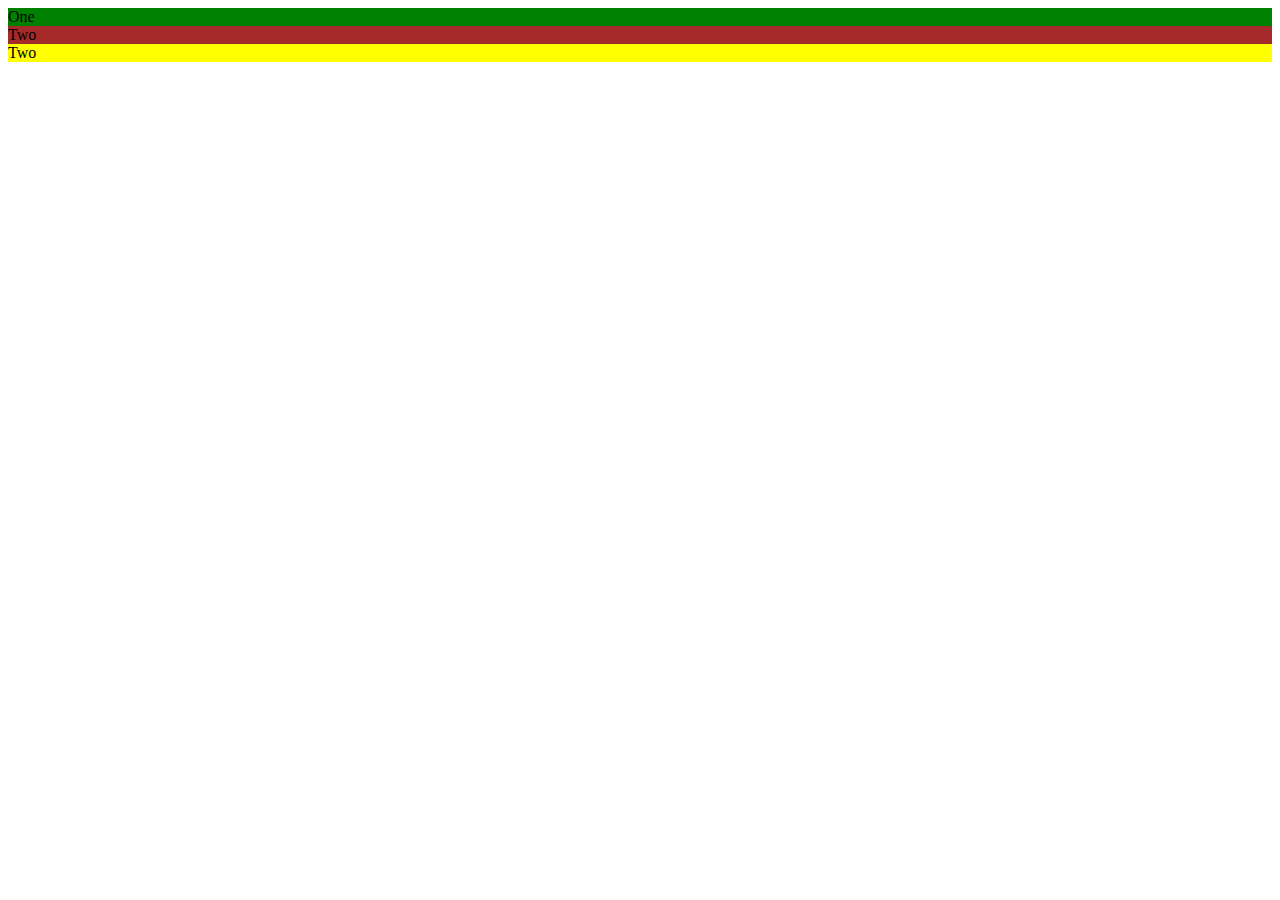
<file: Artpage/bootstrap/Simplebootstrap.html>
<!DOCTYPE html>
<html lang="en">
<head>
    <meta charset="UTF-8">
    <title>Title</title>
    <meta name="viewport" content="width=device-width, initial-scale=1.0">
<!--  link to bootstrap -->
  <link href="https://cdn.jsdelivr.net/npm/bootstrap@5.3.0-alpha1/dist/css/bootstrap.min.css" rel="stylesheet" integrity="sha384-GLhlTQ8iRABdZLl6O3oVMWSktQOp6b7In1Zl3/Jr59b6EGGoI1aFkw7cmDA6j6gD" crossorigin="anonymous">

    <style>
        #one {
            background-color: red;
        }
          #two {
            background-color: yellow;
        }
            #three {
            background-color: green;
        }
    </style>
</head>
<body>

<!-- In this example, 3 equal widths columns , we have a targeted device screen , grid and flexbox concepts -->
<!-- the container classes in bootstrap , have two flavours -->
<!-- container , container-fluid : center the content and horizontally pad the side content -->
<div class="container-fluid">
    <div class="row">

        <div class="col-sm" id="one">
<!--            inner grid -->
            <div class="container">
                 <div class="row">
                     <div class="col" style="background-color: green;">
                         One
                     </div>
                     <div class="col" style="background-color: brown;">
                         Two
                     </div>
                 </div>
            </div>

<!--            end of inner grid -->
        </div>
        <div class="col-sm" id="two">Two</div>
    </div>

</div>

<script src="https://cdn.jsdelivr.net/npm/bootstrap@5.3.0-alpha1/dist/js/bootstrap.bundle.min.js" integrity="sha384-w76AqPfDkMBDXo30jS1Sgez6pr3x5MlQ1ZAGC+nuZB+EYdgRZgiwxhTBTkF7CXvN" crossorigin="anonymous"></script>
</body>
</html>
</file>
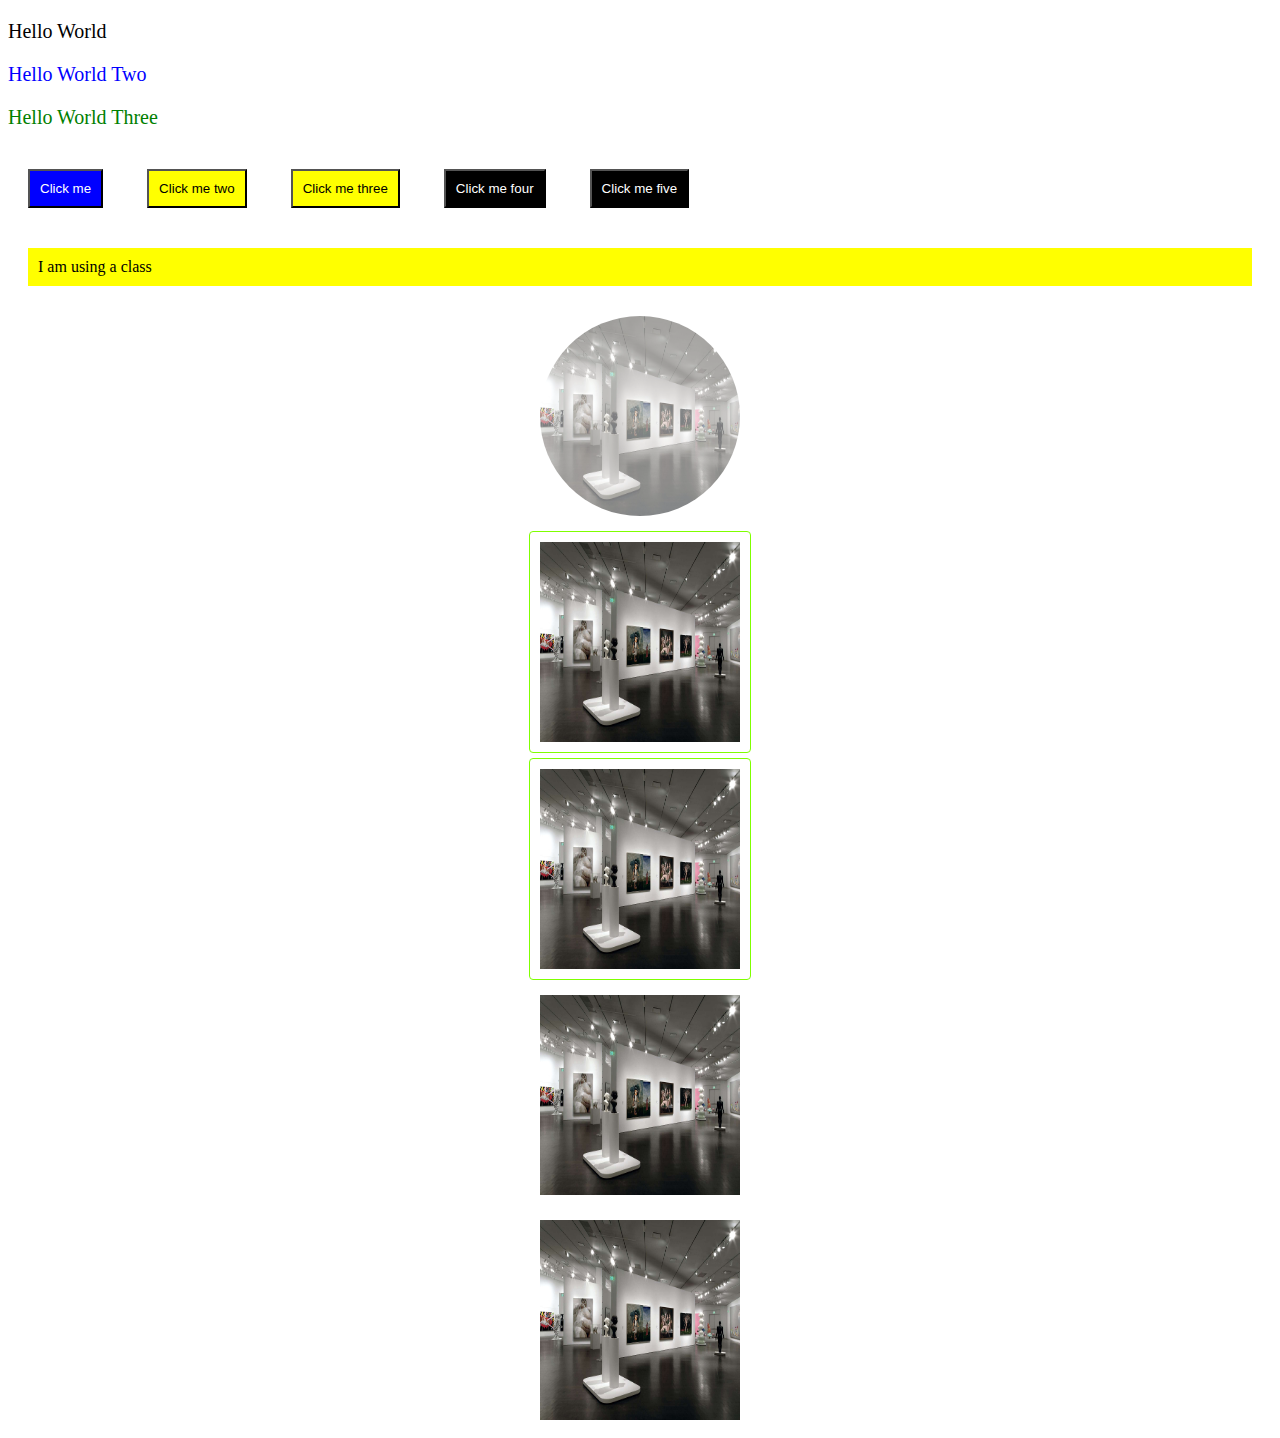
<file: Artpage/public/layout.html>
<!DOCTYPE html>
<html lang="en">
<head>
    <meta charset="UTF-8">
    <title>Title</title>
    <link rel="stylesheet" href="../css/styles.css">
    <style>
        button {
            background-color:black ;
            color: white;
            padding: 10px;
            margin: 20px;
        }

         #button1 {
            background-color:blue ;
            color: white;
            padding: 10px;
            margin: 20px;
        }
        .myfirstclass {
            background-color:yellow ;
            color: black;
            padding: 10px;
            margin: 20px;
        }

        /* This is a comments in CSS */
    </style>

</head>
<body>
<p style="color:black;font-size: 20px">Hello World</p>
<p style="color:blue;font-size: 20px">Hello World Two</p>
<p style="color:green;font-size: 20px">Hello World Three</p>

<button id="button1"> Click me</button>
<!--styled using attributes-->
<button class="myfirstclass"> Click me two</button>
<button class="myfirstclass"> Click me three</button>
<!--styled using tag-->
<button> Click me four</button>
<button> Click me five</button>
<p class="myfirstclass">I am using a class</p>

<!--Circle image-->
<img src="../assets/img.png" height="200" width="200" id="image1"/>
<!--Thumbnail-->
<img src="../assets/img.png" height="200" width="200" class="image2"/>
<img src="../assets/img.png" height="200" width="200" class="image2"/>
<!--position at the center and make opacity/blur-->
<img src="../assets/img.png" height="200" width="200"/>
<img src="../assets/img.png" height="200" width="200"/>

</body>
</html>
</file>
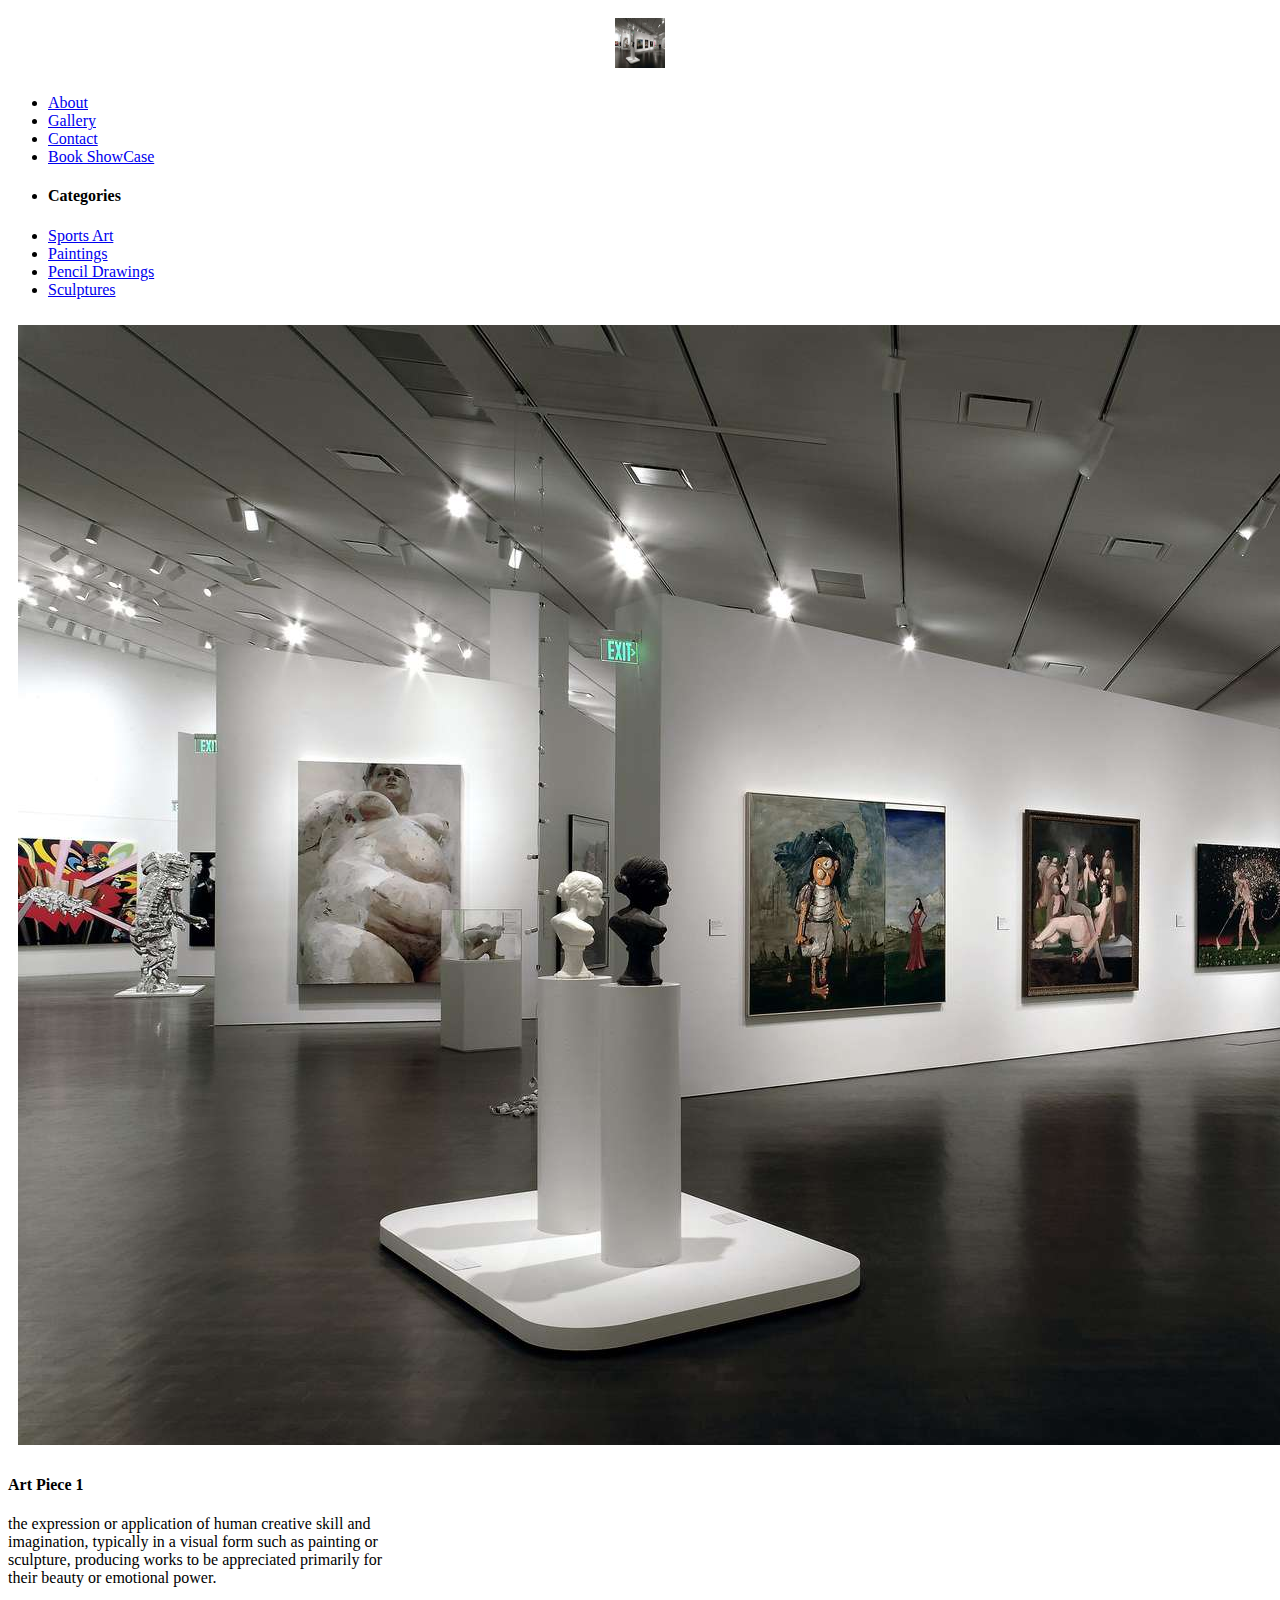
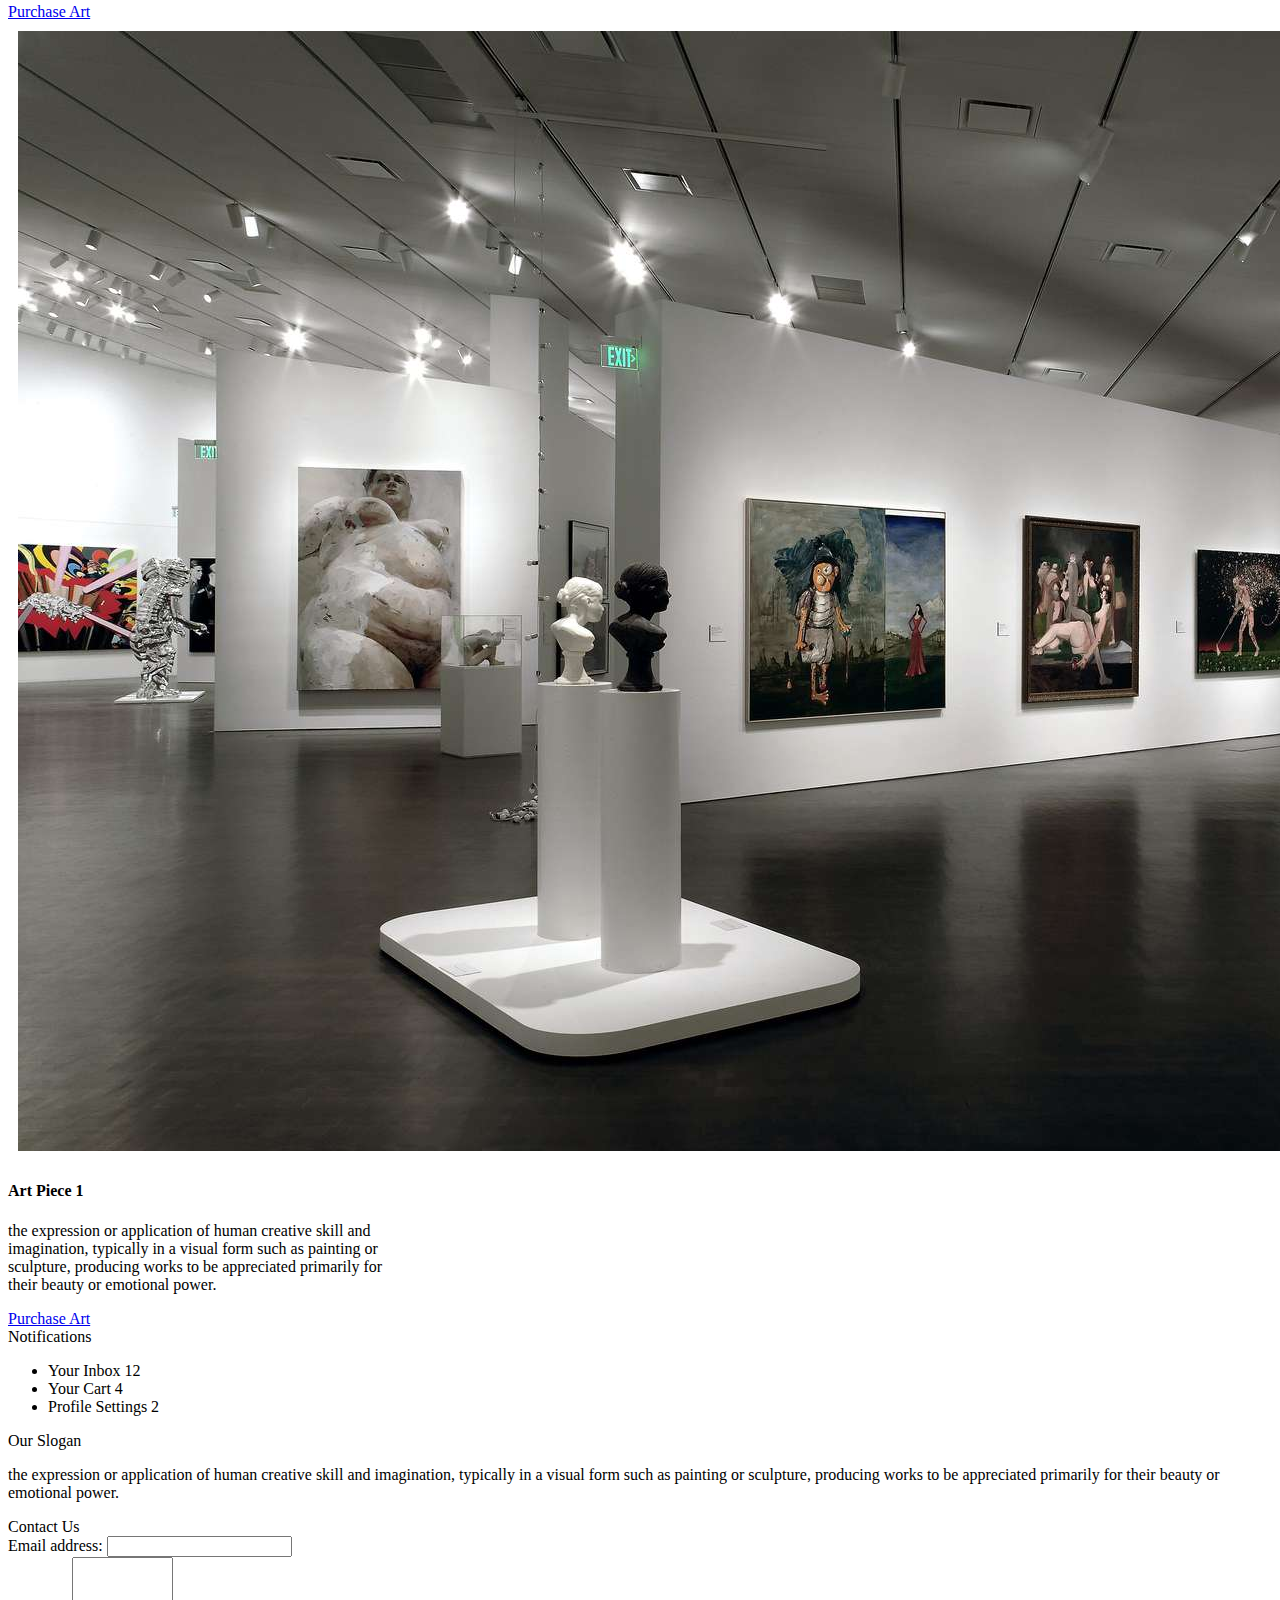
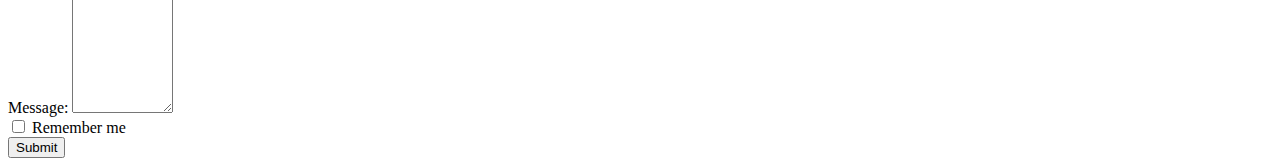
<file: Artpage/public/layouts/ArtlandingBS.html>
<!DOCTYPE html>
<html lang="en">
<head>
    <meta charset="UTF-8">
     <meta name="viewport" content="width=device-width, initial-scale=1.0">
    <title>Landing page with Bootstrap.</title>
    <link href="https://cdn.jsdelivr.net/npm/bootstrap@5.3.0-alpha1/dist/css/bootstrap.min.css" rel="stylesheet" integrity="sha384-GLhlTQ8iRABdZLl6O3oVMWSktQOp6b7In1Zl3/Jr59b6EGGoI1aFkw7cmDA6j6gD" crossorigin="anonymous">
    <link rel="stylesheet" href="../../css/styles.css">




</head>
<body>

   <div class="container-fluid">
      <div class="row">
          <div class="col-sm-1 col-md-1 col-lg-1 col-xl-1">
            <img src="../../assets/img.png" height="50" width="50"/>
          </div>
          <div class="col-sm-11 col-md-11 col-lg-11 col-xl-11">
<!--              make a copy of nav from index.html-->
                  <nav class="navbar navbar-expand-sm justify-content-center">

            <div class="container-fluid">
                <!-- Links -->
                <ul class="navbar-nav">
                    <li class="nav-item">
                        <a class="nav-link" href="#">About</a>
                    </li>
                    <li class="nav-item">
                        <a class="nav-link" href="#">Gallery</a>
                    </li>
                    <li class="nav-item">
                        <a class="nav-link" href="#">Contact</a>
                    </li>
                    <li class="nav-item">
                        <a class="nav-link" href="#">Book ShowCase</a>
                    </li>
                </ul>
            </div>

        </nav>
          </div>

      </div>
   </div>
   <div class="container-fluid">
      <div class="row">
          <div class="col-sm-4 col-md-4 col-lg-4 col-xl-4">
              <nav class="navbar justify-content-center">
            <div class="container-fluid">
                <!-- Links -->
                <ul class="navbar-nav">
                    <li class="nav-item">
                        <h4>Categories</h4>
                    </li>
                    <li class="nav-item">
                        <a class="nav-link" href="#">Sports Art</a>
                    </li>
                    <li class="nav-item">
                        <a class="nav-link" href="#">Paintings</a>
                    </li>
                    <li class="nav-item">
                        <a class="nav-link" href="#">Pencil Drawings</a>
                    </li>
                    <li class="nav-item">
                        <a class="nav-link" href="#">Sculptures</a>
                    </li>
                </ul>
            </div>
        </nav>

          </div>
          <div class="col-sm-4 col-md-4 col-lg-4 col-xl-4">
               <div class="card" style="width:400px">


                   <img class="card-img-top" src="../../assets/img.png"/>
                   <div class="card-body">
                    <h4 class="card-title">Art Piece 1</h4>
                    <p class="card-text">the expression or application of human creative skill and imagination, typically in a visual form such as painting or sculpture,
                        producing works to be appreciated primarily for their beauty or emotional power.</p>
                    <a href="#" class="btn btn-warning">Purchase Art</a>
                </div>
            </div>

      </div>

           <div class="col-sm-4 col-md-4 col-lg-4 col-xl-4">
           <div class="card" style="width:400px">
               <img class="card-img-top" src="../../assets/img.png"/>

               <div class="card-body">
                    <h4 class="card-title">Art Piece 1</h4>
                    <p class="card-text">the expression or application of human creative skill and imagination, typically in a visual form such as painting or sculpture,
                        producing works to be appreciated primarily for their beauty or emotional power.</p>
                    <a href="#" class="btn btn-warning">Purchase Art</a>
                </div>
            </div>

   </div>
      </div>
   </div>
   <div class="container-fluid">
      <div class="row">
          <div class="col-sm-12 col-md-12 col-lg-12 col-xl-12">
              <div class="alert alert-danger">
  Notifications
</div>
    <ul class="list-group">
        <li class="list-group-item d-flex justify-content-between list-group-item-success align-items-center">
            Your Inbox
            <span class="badge bg-primary rounded-pill">12</span>
        </li>
        <li class="list-group-item d-flex justify-content-between list-group-item-warning align-items-center">
            Your Cart
            <span class="badge bg-primary rounded-pill">4</span>
        </li>
        <li class="list-group-item d-flex justify-content-between align-items-center">
            Profile Settings
            <span class="badge bg-primary rounded-pill">2</span>
        </li>
    </ul>
          </div>
          <div class="container-fluid">
      <div class="row">
          <div class="col-sm-12 col-md-12 col-lg-12 col-xl-12">
               <div class="alert alert-success">
  Our Slogan
</div>
    <p>the expression or application of human creative skill and imagination, typically in a visual form such as painting or sculpture,
        producing works to be appreciated primarily for their beauty or emotional power.</p>

          </div>
          <div class="container-fluid">
      <div class="row">
          <div class="col-sm-12 col-md-12 col-lg-12 col-xl-12">
              <div class="alert alert-info">
  Contact Us
</div>
    <form>
        <div class="form-group">
            <label for="email">Email address:</label>
            <input type="email" class="form-control" id="email">
        </div>
        <div class="form-group">
            <label for="message">Message:</label>
            <textarea type="text" class="form-control" id="message" rows="10" cols="10"></textarea>
        </div>
        <div class="checkbox">
            <label><input type="checkbox"> Remember me</label>
        </div>
        <button type="submit" class="btn btn-success">Submit</button>
    </form>

          </div>







<script src="https://cdn.jsdelivr.net/npm/bootstrap@5.3.0-alpha1/dist/js/bootstrap.bundle.min.js" integrity="sha384-w76AqPfDkMBDXo30jS1Sgez6pr3x5MlQ1ZAGC+nuZB+EYdgRZgiwxhTBTkF7CXvN" crossorigin="anonymous"></script>
</body>
</html>
</file>
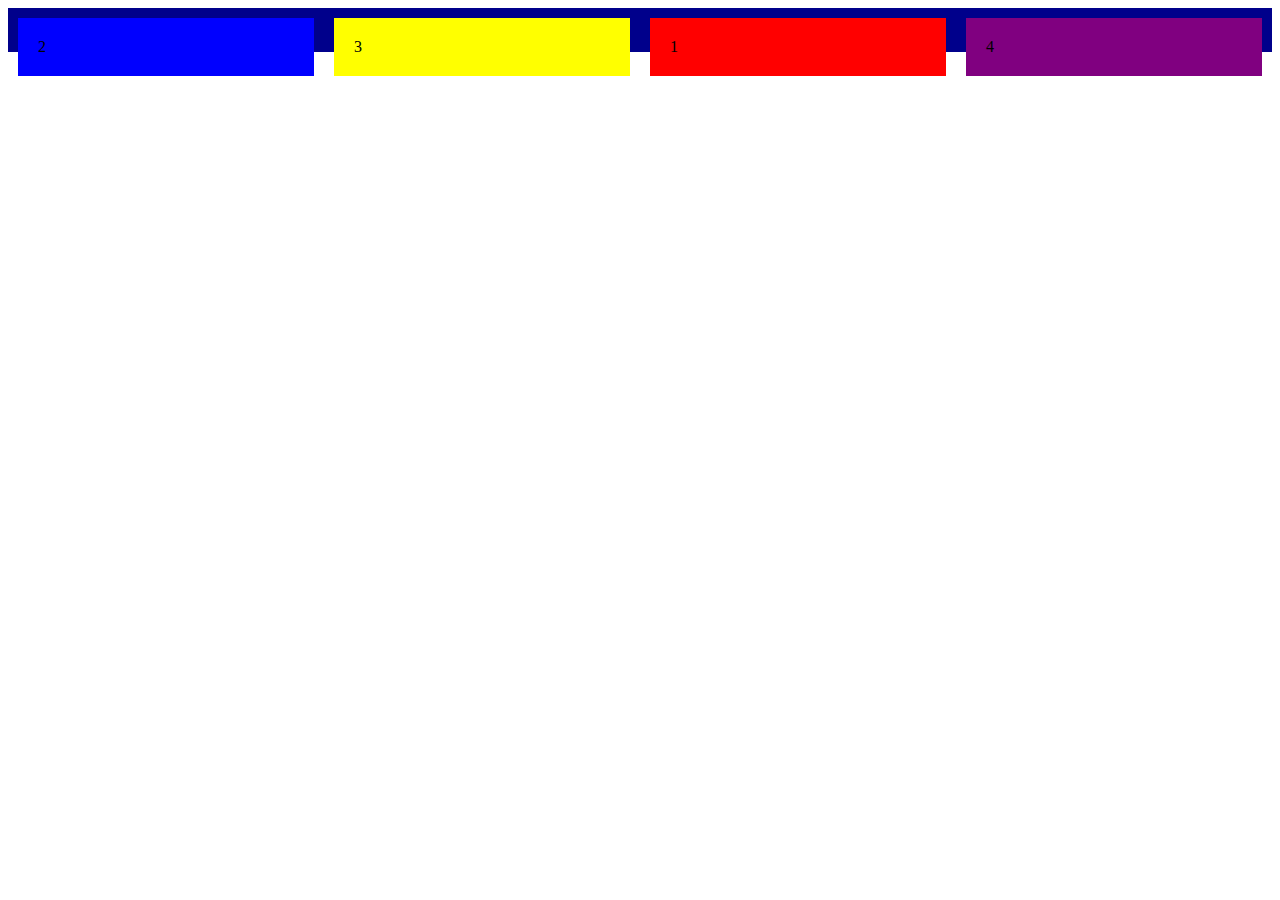
<file: Artpage/public/layouts/Flexlayout.html>
<!DOCTYPE html>
<html lang="en">
<head>
    <meta charset="UTF-8">
    <title>FlexBox</title>
    <meta name="viewport" content="width=device-width, initial-scale=1.0">
    <style>
        .Flex-container{
            display: flex;
            flex-direction: column;
            flex-wrap: wrap;
            justify-content: stretch;
            align-items: stretch;
            background-color: darkblue;
            height: 44px;
        }
       /* .Flex-container > div {
            background-color: red;
            margin: 10px;
            padding: 20px;
            font-size: 30px;
        } */
        #Item1 {
            background-color: red;
            padding: 20px;
            margin: 10px ;
                   order: 3;
        }
        #Item2 {
            background-color:blue ;
            padding: 20px ;
            margin:10px ;
                order: 1;
        }
        #Item3 {
            background-color:yellow ;
            padding:20px ;
            margin:10px ;
                order: 2;
        }
        #Item4 {
            background-color:purple ;
            padding:20px ;
            margin:10px ;
                order: 4;
        }

         @media only screen and (max-width: 600px) {
             .Flex-container {
                 display: flex;
                 flex-direction: column;
             }
         }

    </style>
</head>
<body>
<div class="Flex-container">
    <div id="Item1">1</div>
    <div id="Item2">2</div>
    <div id="Item3">3</div>
    <div id="Item4">4</div>

</div>



</body>


</html>
</file>
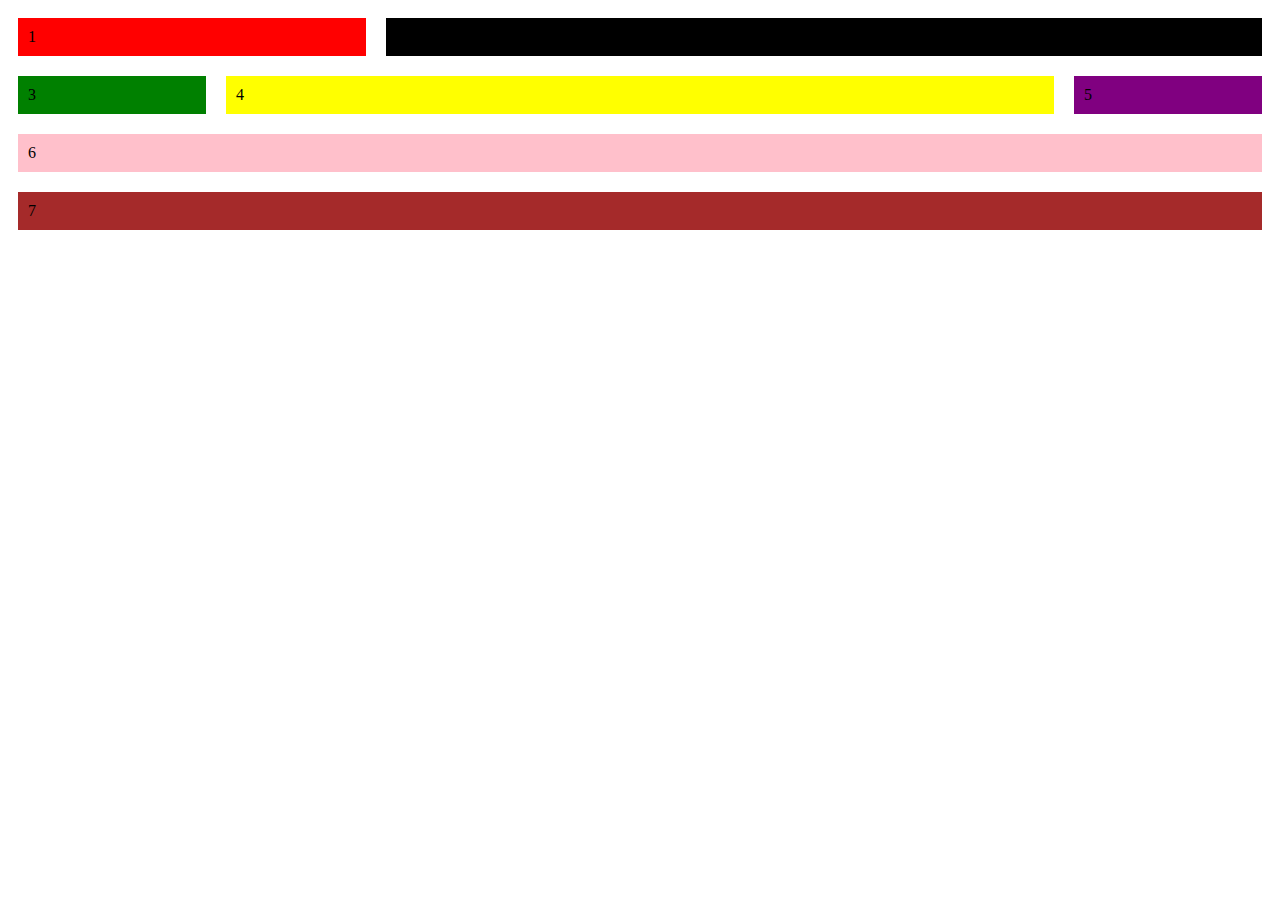
<file: Artpage/public/layouts/grid layout.html>
<!DOCTYPE html>
<html lang="en">
<head>
    <meta charset="UTF-8">
    <meta name="viewport" content="width=device-width, initial-scale=1.0">
    <title>Grid layout</title>
<!--internal css-->
  <style>
    #Item1 {
      background-color: red;
      grid-area:Item1;
      padding: 10px;
      margin: 10px;
    }
    #Item2 {
      background-color: black;
      grid-area:Item2;
      padding: 10px;
      margin: 10px;

    }
    #Item3 {
      background-color: green;
      grid-area:Item3;
      padding: 10px;
      margin: 10px;
    }
    #Item4 {
      background-color: yellow;
      grid-area:Item4;
      padding: 10px;
      margin: 10px;
    }
    #Item5 {
      background-color: purple;
      grid-area:Item5;
      padding: 10px;
      margin: 10px;
    }
    #Item6 {
      background-color: pink;
      grid-area:Item6;
      padding: 10px;
      margin: 10px;
    }
    #Item7 {
      background-color: brown;
      grid-area:Item7;
      padding: 10px;
      margin: 10px;
    }
        .grid-container {
            display: grid;
            grid-template-areas:
        'Item1 Item1 Item2 Item2 Item2 Item2 Item2'
        'Item3 Item4 Item4 Item4 Item4 Item4 Item5'
        'Item6 Item6 Item6 Item6 Item6 Item6 Item6'
        'Item7 Item7 Item7 Item7 Item7 Item7 Item7'

        ;
        }

        @media only screen and (max-width: 600px){
/* inside this I can reference my css rules*/
          .grid-container {
            display: grid;
            grid-template-areas:
        'Item1 Item1 Item2 Item2 Item2 Item2 Item2'
        'Item3 Item3 Item3 Item3 Item3 Item3 Item3'
        'Item4 Item4 Item4 Item4 Item4 Item4 Item4'
        'Item5 Item5 Item5 Item5 Item5 Item5 Item5'
        'Item6 Item6 Item6 Item6 Item6 Item6 Item6'
        'Item7 Item7 Item7 Item7 Item7 Item7 Item7'

        ;
        }

  }

  </style>
    <link rel="stylesheet" href="../../css/styles.css">

</head>
<body>
<div class="grid-container">
    <div id="Item1">1</div>
    <div id="Item2">2</div>
    <div id="Item3">3</div>
    <div id="Item4">4</div>
    <div id="Item5">5</div>
    <div id="Item6">6</div>
    <div id="Item7">7</div>

</div>
<!--these are partitions sections of your page depending on design-->
<!--colour mapping display my grid before adding content-->

</body>
</html>
</file>
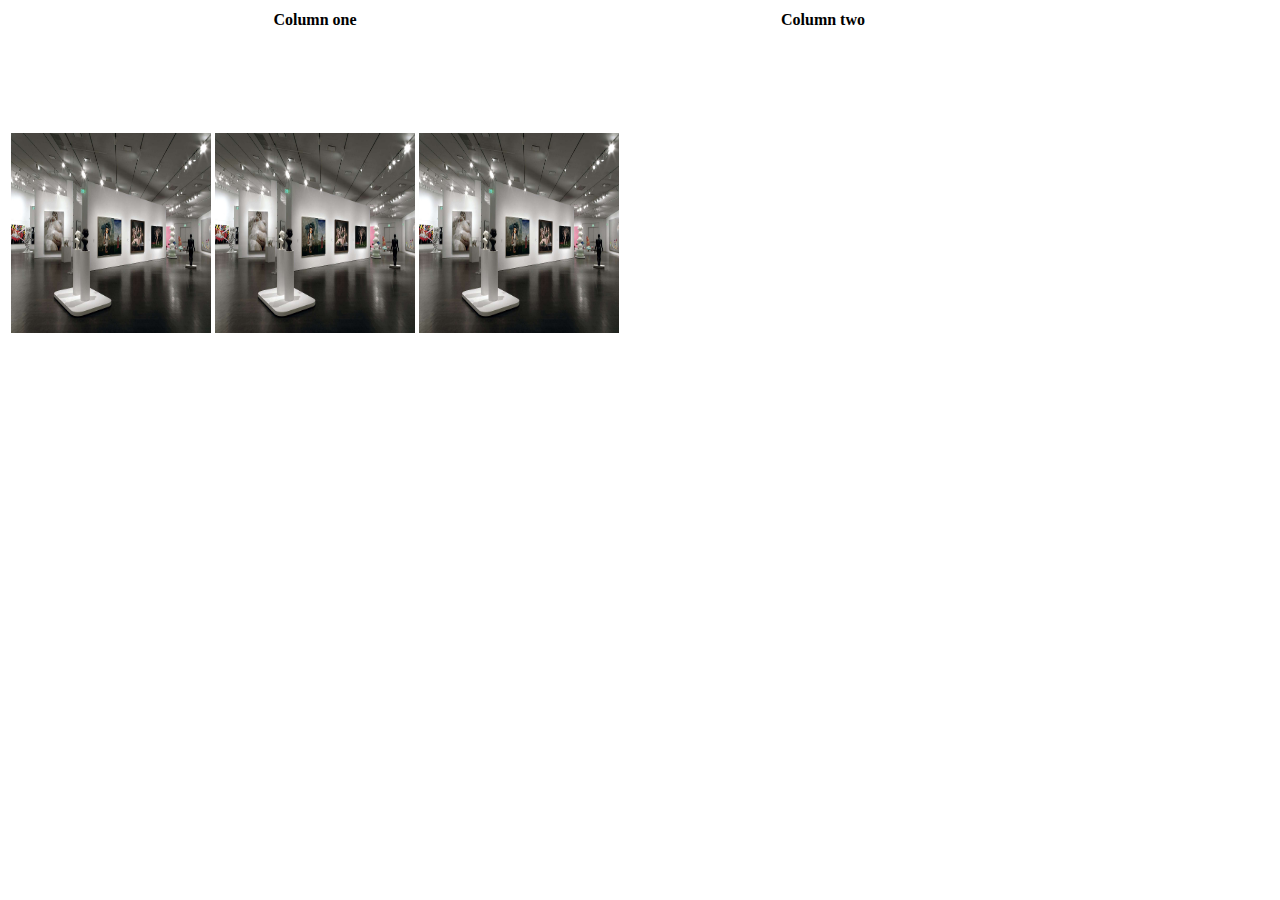
<file: Artpage/public/layouts/table layout.html>
<!DOCTYPE html>
<html lang="en">
<head>
    <meta charset="UTF-8">
    <title>Table layout</title>
</head>
<body>
<table>
  <tr>
    <th>Column one</th>
    <th>Column two</th>
  </tr>
  <tr>
    <td>

      <img src="../../assets/img.png" height="200" width="200"/>
      <img src="../../assets/img.png" height="200" width="200"/>
      <img src="../../assets/img.png" height="200" width="200"/>

    </td>
    <td>
      <iframe width="400" height="400" src="https://www.youtube.com/embed/mu-vWcYVExM" title="YouTube video player" frameborder="0" allow="accelerometer; autoplay; clipboard-write; encrypted-media; gyroscope; picture-in-picture; web-share" allowfullscreen></iframe>

    </td>
  </tr>
</table>

</body>
</html>
</file>
<file: Artpage/css/styles.css>
img {
    display: block;
    margin-left: auto;
    margin-right: auto;
    padding: 10px;
    margin-bottom: 5px;
}
#image1 {
    display: block;
    margin-left: auto;
    margin-right: auto ;
    padding: 10px;
    margin-bottom: 5px;
    border-radius: 50%;
    opacity: 0.5;

}
.image2 {
    display: block;
    margin-left: auto;
    margin-right: auto ;
    padding: 10px;
    margin-bottom: 5px;
    border-radius: 4px;
    border: 1px solid chartreuse;

}

@media only screen and (max-width: 600px){
/* inside this I can reference my css rules*/
}
</file>
